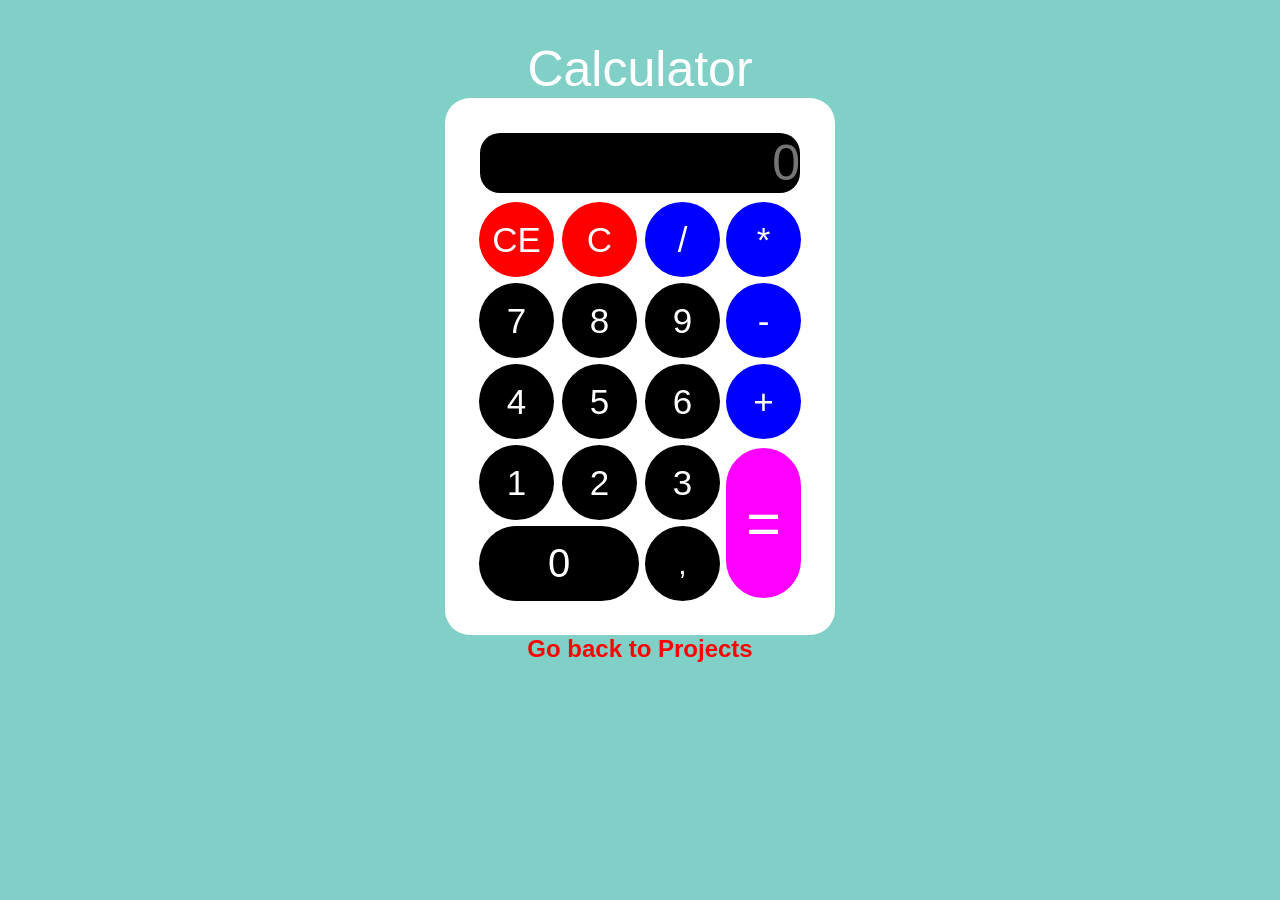
<file: portfolio/index.html>
<!DOCTYPE html>
<html lang="en">
<head>
    <meta charset="UTF-8">
    <meta name="viewport" content="width=device-width, initial-scale=1.0">
    <title>rekenmachine</title>
    <link rel="stylesheet" href="style.css">
</head>
<body>
    <div class="main">
        
        <p class="header">Calculator</p>

        <div class="allButtons">
            <form action="">
                <input type="text" id="textview" readonly placeholder="0">
            </form>

            <table>
                <tr>
                    <td><input class="button" type="button" value="CE" id="clear" onclick="erase()"></td>
                    <td><input class="button" type="button" value="C"  id="clear" onclick="back()"></td>
                    <td><input class="button" type="button" value="/" id="operator" onclick="num('/')"></td>
                    <td><input class="button" type="button" value="*" id="operator" onclick="num('*')"></td>
                </tr>
                <tr>
                    <td><input class="button" type="button" value="7" id="number" onclick="num(7)"></td>
                    <td><input class="button" type="button" value="8" id="number" onclick="num(8)"></td>
                    <td><input class="button" type="button" value="9" id="number"  onclick="num(9)"></td>
                    <td><input class="button" type="button" value="-" id="operator" onclick="num('-')"></td>
                </tr>
                <tr>
                    <td><input class="button" type="button" value="4" id="number" onclick="num(4)"></td>
                    <td><input class="button" type="button" value="5" id="number" onclick="num(5)"></td>
                    <td><input class="button" type="button" value="6" id="number"  onclick="num(6)"></td>
                    <td><input class="button" type="button" value="+" id="operator" onclick="num('+')" ></td>
                </tr>
                <tr>
                    <td><input class="button" type="button" value="1" id="number" onclick="num(1)"></td>
                    <td><input class="button" type="button" value="2" id="number" onclick="num(2)"></td>
                    <td><input class="button" type="button" value="3" id="number" onclick="num(3)"></td>
                    <td rowspan="5"><input class="button" type="button" value="=" id="equals" onclick="sum()"></td>
                </tr>
                <tr>
                    <td colspan=2><input class="buttonZero" type="button" value="0"onclick="num(0)" ></td>
                    <td><input class="button" type="button" value="," id="decimal" onclick="num('.')"></td>
                </tr>
            </table>    
        </div>
    </div>
    <a href="project.html" id="projects"><h2>Go back to Projects</h2></a>


    <script src="script.js"></script>
</body>
</html>
</file>
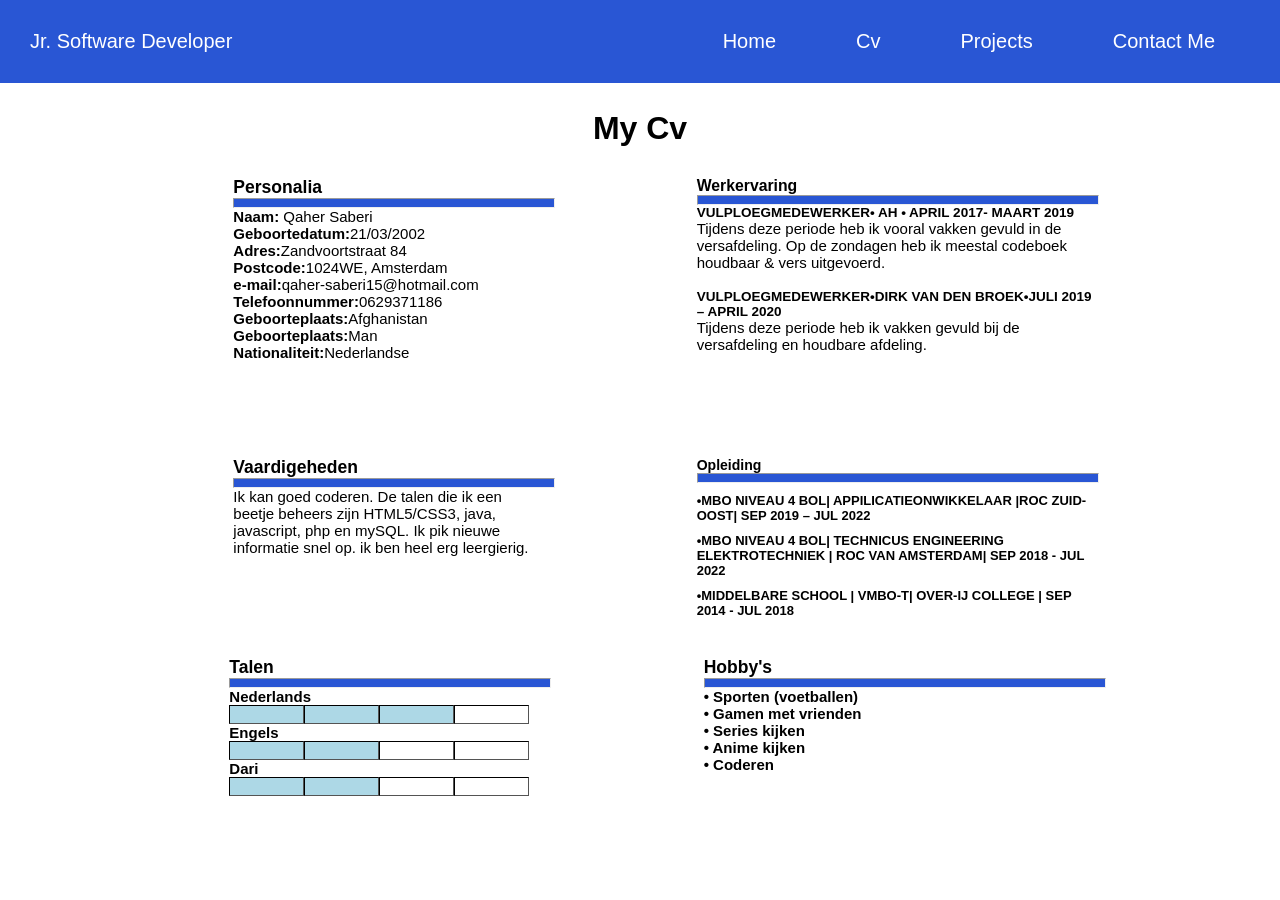
<file: portfolio/cv.html>
<!DOCTYPE html>
<html lang="en">
<head>
    <meta charset="UTF-8">
    <meta name="viewport" content="width=device-width, initial-scale=1.0">
    <title>Cv</title>
    <link rel="stylesheet" href="cv.css">
</head>
<body>
    <div class="main">
        <a href="home.html"><p class="logo">Jr. Software Developer</p></a>
        <ul>
            <a href="home.html"><li>Home</li></a>
            <a href="cv.html"><li>Cv</li></a>
            <a href="project.html"><li>Projects</li></a>
            <a href=""><li>Contact Me</li></a>
        </ul>
    </div>

    <h1 class="mycv">My Cv</h1>

    <div class="content">
        <div class="personalia">
            <h3>Personalia</h3>
            <hr class="line">
            <p><b>Naam:</b> Qaher Saberi</p>
            <p><b>Geboortedatum:</b>21/03/2002</p>
            <p><b>Adres:</b>Zandvoortstraat 84</p>
            <p><b>Postcode:</b>1024WE, Amsterdam</p>
            <p><b>e-mail:</b>qaher-saberi15@hotmail.com</p>
            <p><b>Telefoonnummer:</b>0629371186</p>
            <p><b>Geboorteplaats:</b>Afghanistan</p>
            <p><b>Geboorteplaats:</b>Man</p>
            <p><b>Nationaliteit:</b>Nederlandse</p>
        </div>
        <div class="werkervaring">
            <h3>Werkervaring</h3>
            <hr class="secondline">
            <p class="werkplek"><b>VULPLOEGMEDEWERKER• AH • APRIL 2017- MAART 2019 </b></p>
            <p class="werkomschrijving">
                Tijdens deze periode heb ik vooral vakken gevuld in de versafdeling. Op de zondagen heb ik meestal codeboek 
                houdbaar & vers uitgevoerd.
            </p>
            <p class="werkplek werkplek2"><b>VULPLOEGMEDEWERKER•DIRK VAN DEN BROEK•JULI 2019 – APRIL 2020</b></p>
            <p class="werkomschrijving">Tijdens deze periode heb ik vakken gevuld bij de versafdeling en houdbare afdeling.</p>
        </div>
    </div>

    <div class="content2">
        <div class="vaardigheden">
            <h3>Vaardigeheden</h3>
            <hr class="line">
            <p>Ik kan goed coderen. De talen die ik een beetje beheers zijn HTML5/CSS3, java, javascript, php en mySQL. 
                Ik pik nieuwe informatie snel op. 
                ik ben heel erg leergierig.
            </p>
        </div>
        <div class="opleiding">
            <h3>Opleiding</h3>
            <hr class="secondline">
            <p class="opleidingen"><b>•MBO NIVEAU 4 BOL| APPILICATIEONWIKKELAAR |ROC ZUID-OOST| SEP 2019 – JUL 2022</b></p>
            <p class="opleidingen"><b>•MBO NIVEAU 4 BOL|  TECHNICUS ENGINEERING ELEKTROTECHNIEK | ROC VAN AMSTERDAM|  SEP 2018 - JUL 2022</b></p>
            <p class="opleidingen"><b>•MIDDELBARE SCHOOL | VMBO-T|  OVER-IJ COLLEGE  |  SEP 2014 - JUL 2018</b></p>
        </div>
    </div>

    <div class="content3">
        <div class="talen">
            <div>
                <h3>Talen</h3>
                <hr class="line">
                <p><b>Nederlands</b></p>
            </div>
            <div class="lang">
                <hr class="taal">
                <hr class="taal">
                <hr class="taal">
                <hr class="taalnone">
            </div>
            <div>
                <p><b>Engels</b></p>
            </div>
            <div class="lang">
                <hr class="taal">
                <hr class="taal">
                <hr class="taalnone">
                <hr class="taalnone">
            </div>
            <div>
                <p><b>Dari</b></p>
            </div>
            <div class="lang">
                <hr class="taal">
                <hr class="taal">
                <hr class="taalnone">
                <hr class="taalnone">
            </div>
        </div>
        <div class="hobbys">
            <h3>Hobby's</h3>
            <hr class="secondline">
            <p><b>• Sporten (voetballen)</b></p>
            <p><b>• Gamen met vrienden</b></p>
            <p><b>• Series kijken</b></p>
            <p><b>• Anime kijken</b></p>
            <p><b>• Coderen</b></p>
    </div>

    

</body>
</html>
</file>
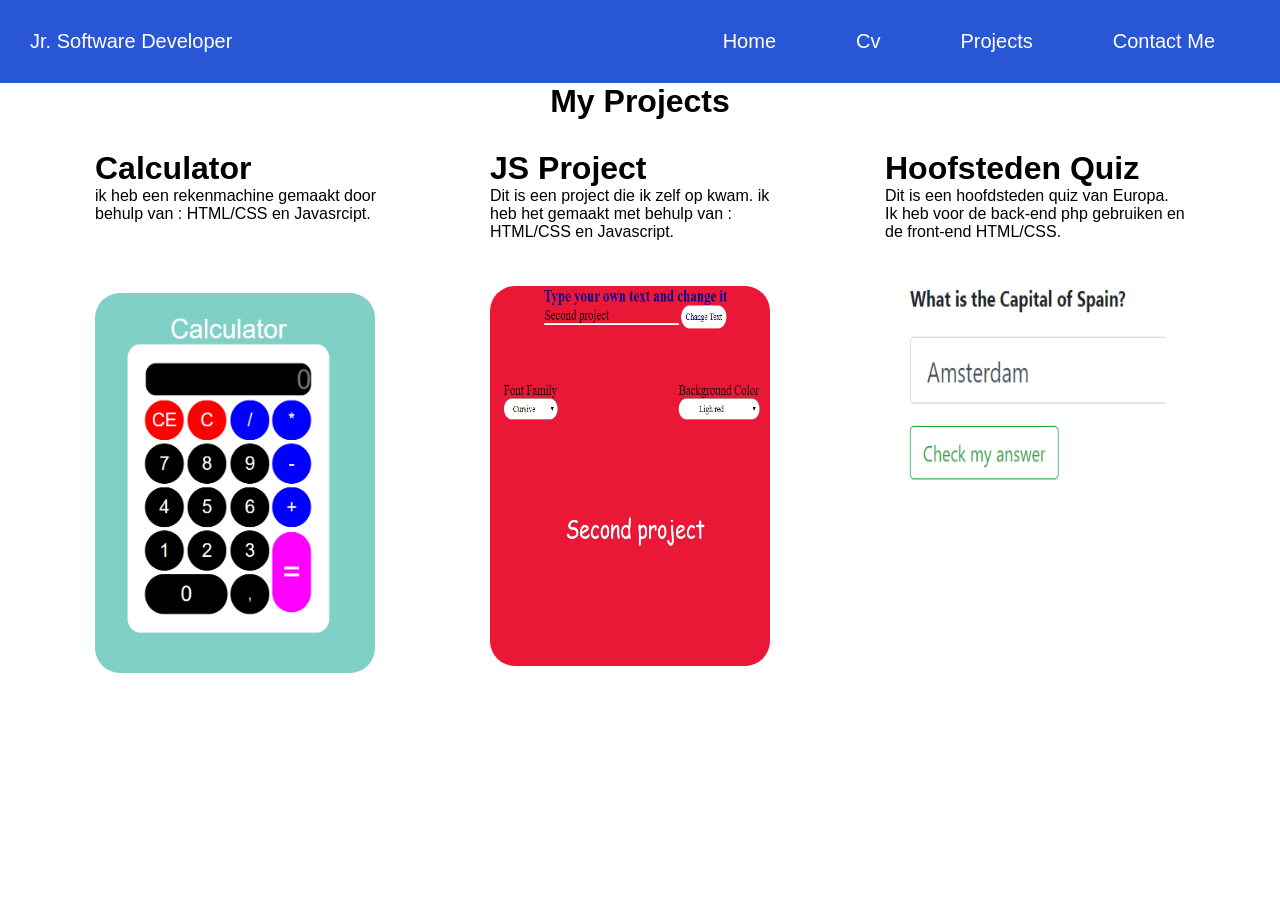
<file: portfolio/project.html>
<!DOCTYPE html>
<html lang="en">
<head>
    <meta charset="UTF-8">
    <meta name="viewport" content="width=device-width, initial-scale=1.0">
    <title>My projects</title>
    <link rel="stylesheet" href="project.css">
</head>
<body>
    <div class="main">
        <a href="home.html"><p class="logo">Jr. Software Developer</p></a>
        <ul>
            <a href="home.html"><li>Home</li></a>
            <a href="cv.html"><li>Cv</li></a>
            <a href="project.html"><li>Projects</li></a>
            <a href=""><li>Contact Me</li></a>
        </ul>
    </div>

    <h1 style="text-align: center;">My Projects</h1>

    <div class="container">
        <div class="project1">
            <h1>Calculator</h1>
            <p>ik heb een rekenmachine gemaakt door behulp van : HTML/CSS en Javasrcipt.</p>
            <a href="index.html"><img src="calc.PNG" alt="" width="280px" height="380px" id="img1"></a>
        </div>
        <div class="project2">
            <h1>JS Project</h1>
            <p style="width: 300px;">Dit is een project die ik zelf op kwam. ik heb het gemaakt met behulp van : HTML/CSS en Javascript.</p>
            <a href="word.html"><img src="word.PNG" alt="" width="280px" height="380px" id="img2"></a>
        </div>
        <div class="project3">
            <h1>Hoofsteden Quiz</h1>
            <p style="width: 300px;">Dit is een hoofdsteden quiz van Europa. Ik heb voor de back-end php gebruiken en de front-end HTML/CSS.</p>
            <a href="wereldpraktijk.php"><img src="quiz.PNG" alt="" width="280px" height="360px" id="img3"></a>
        </div>
    </div>
</body>
</html>
</file>
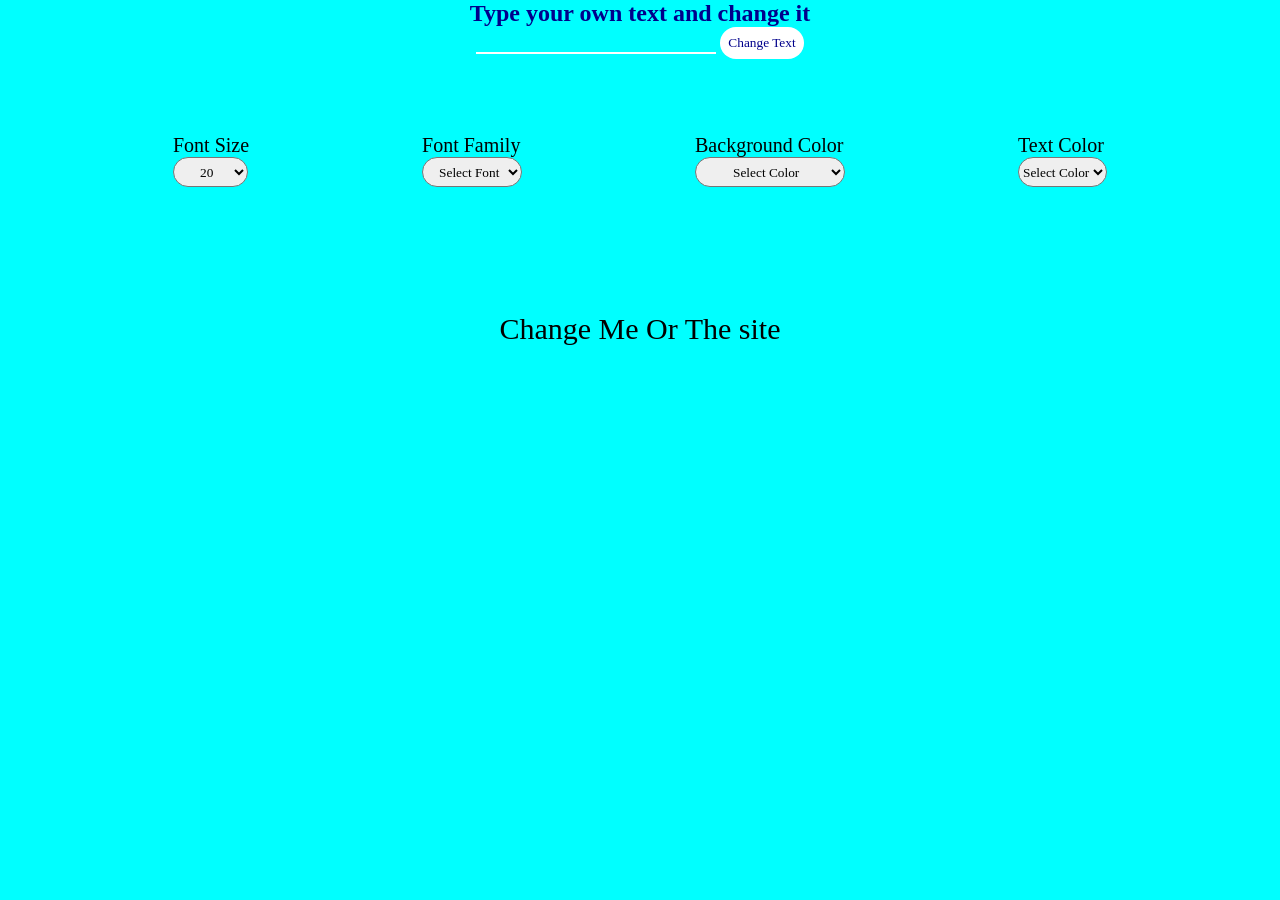
<file: portfolio/word.html>
<!DOCTYPE html>
<html lang="en">
<head>
    <meta charset="UTF-8">
    <meta name="viewport" content="width=device-width, initial-scale=1.0">
    <title>Word</title>
    <link rel="stylesheet" href="word.css">
    <script src="word.js"></script>
</head>
<body>
    <div class="header">
        <div>
            <h2 style="color: darkblue;">Type your own text and change it </h3>
        </div>
        <div>
            <input type="text" id="person" minlength="4" maxlength="20">
            <input type="button" id="knop" value="Change Text" onclick="change_text()">
        </div>
    </div>

        <div class="container">
            <div class="collumn">
                <p id="kop">Font Size</p>
                <select name="" id="size" onchange="change_size()">
                    <option value="10">20</option>
                    <option value="22">22</option>
                    <option value="24">24</option>
                    <option value="28">28</option>
                    <option value="34">34</option>
                    <option value="36">36</option>
                    <option value="40">40</option>
                    <option value="50">50</option>
                    <option value="69">69</option>
                </select>
            </div>
            <div class="collumn">
                <p id="kop">Font Family</p>
                <select name="" id="family" onchange="change_family()">
                    <option value="">Select Font</option>
                    <option value="Arial">Arial</option>
                    <option value="'Segoe UI', Tahoma, Geneva, Verdana, sans-serif">Segoue UI</option>
                    <option value="fantasy">fantasy</option>
                    <option value="Verdana">Verdana</option>
                    <option value="cursive">Cursive</option>
                    <option value="'Trebuchet MS', 'Lucida Sans Unicode', 'Lucida Grande', 'Lucida Sans', Arial, sans-serif">Trebuchet MS</option>
                </select>
            </div>
            <div class="collumn">
                <p id="kop">Background Color</p>
                <select name="" id="bg" onchange="change_bg()">
                    <option value="">Select Color</option>
                    <option value="#ff5e6c">Pink</option>
                    <option value="#9bc400">Light Green</option>
                    <option value="#39a0ca">Sea Blue</option>
                    <option value="#ff8928">orange</option>
                    <option value="#eb1736">Ligh red</option>
                    <option value="Purple">purple</option>
                </select>
            </div>
            <div class="collumn">
                <p id="kop">Text Color</p>
                <select name="" id="color" onchange="change_color()">
                    <option value="">Select Color</option>
                    <option value="#006400">Dark Green</option>
                    <option value="#9400D3">Dark violet</option>
                    <option value="#FFFFFF">White</option>
                    <option value="#B226FF">Purple</option> 
                    <option value="#000099">Dark Blue</option>
                    <option value="red">Red</option>
                    <option value="lightgreen">Light Green</option>
                    <option value="skyblue">Sky Blue</option>
                </select>
            </div>
        </div>
    <input type="text" id="tekst" value="Change Me Or The site" readonly >
</body>
</html>
</file>
<file: portfolio/style.css>
*{
    font-family: Arial, Helvetica, sans-serif;
    margin: 0;
    padding: 0;
}
body{
    background-color:  #80d0c7;
}
.main{
    display: flex;
    flex-direction: column;
    justify-content: center;
    align-items: center;
    margin-top: 40px;
}
.button{
    width: 75px;
    height: 75px;
    font-size: 35px;
    margin: 2px;
    border-radius: 50px;
    cursor: pointer;
    border: none;
    color: white;
    outline: none;
}
.buttonZero{
    width: 160px;
    height: 75px;
    font-size: 40px;    
    margin: 2px;
    border-radius: 50px;
    cursor: pointer;
    border: none;
    color: white; 
    background-color: black;
    outline: none;
}
#textview{
    width: 320px;
    height: 60px;
    margin: 5px;
    font-size: 50px;
    text-align: right;
    background-color: black;
    color: white;
    border: none;
    border-radius: 20px;
    outline: none;
}
#equals{
    height: 150px;
    background-color: magenta;
    font-size: 60px;
}
p{
    font-size: 22px;
}
.button:hover{
    box-shadow: 0 0 11px rgba(3, 19, 243, 0.2);
}
.buttonZero:hover{
    box-shadow: 0 0 11px rgba(3, 19, 243, 0.2);
}
#clear{
    background-color: red;
}
#operator{
    background-color: blue;
}
#number{
    background-color: black;
}
#decimal{
    background-color: black;
    font-size: 30px;
}
.allButtons{
    background-color: white;
    padding: 30px;
    border-radius: 25px;
}
.header{
    font-size: 50px;
    color: white;
}
#projects{
    text-decoration: none;
    color: red;
    text-align: center;
    margin-top: 20px;
}
@media (max-width :600px){
    *{
        font-family: Arial, Helvetica, sans-serif;
        margin: 0;
        padding: 0;
    }
    body{
        background-color:  #80d0c7;
    }
    .main{
        display: flex;
        flex-direction: column;
        justify-content: center;
        align-items: center;
        margin-top: 40px;
    }
    .button{
        width: 50px;
        height: 50px;
        font-size: 25px;
        margin: 2px;
        border-radius: 50px;
        cursor: pointer;
        border: none;
        color: white;
        outline: none;
    }
    .buttonZero{
        width: 120px;
        height: 50px;
        font-size: 40px;    
        margin: 2px;
        border-radius: 50px;
        cursor: pointer;
        border: none;
        color: white; 
        background-color: black;
        outline: none;
    }
    #textview{
        width: 240px;
        height: 40px;
        margin: 5px;
        font-size: 30px;
        text-align: right;
        background-color: black;
        color: white;
        border: none;
        border-radius: 20px;
    }
    #equals{
        height: 110px;
        background-color: magenta;
        font-size: 60px;
    }
    p{
        font-size: 22px;
    }
    #decimal{
        background-color: black;
        font-size: 30px;
    }
    .header{
        font-size: 50px;
        color: white;
    }
    .allButtons{
        background-color: white;
        padding: 10px;
        border-radius: 25px;
    }
}
</file>
<file: portfolio/cv.css>
*{
    margin: 0;
    padding: 0;
    font-family: "Comic Sans MS", cursive, sans-serif;
}

/* Header css*/
.main{
    display: flex;
    justify-content: space-between;
    padding-bottom: 30px;
    background-color: rgb(41, 86, 212);
    position: fixed;
    top: 0;
    left: 0;
    right: 0;
}
.logo{
    margin-top: 30px;
    margin-left: 30px;
    font-size: 20px;
}
a{
    text-decoration: none;
    color: white;
}
ul{
    display: flex;
    flex-direction: row;
}   
li{
    margin-right: 50px;
    margin-top: 30px;
    list-style: none;
    font-size: 20px;
    border-radius: 25px;
    padding-left: 15px;
    padding-right: 15px;
}
li:hover{
    color:black;
    margin-top: 28px;
}
.mycv{
    text-align: center;
    margin-top: 100px;
}
/* all content css*/
.content{
    display: flex;
    justify-content: space-evenly;
    margin-top: 30px;
    margin-left: 70px;
}
.personalia{
    height: 250px;
    width: 300px;
}
.line{
    width: 320px;
    height: 8px;
    background-color: rgb(41, 86, 212);
}   
.werkervaring{
    height: 250px;
    width: 400px;
}
.secondline{
    width: 400px;
    height: 8px;
    background-color: rgb(41, 86, 212);
}
.werkplek{
    font-size: 13.25px;
}
.werkplek2{
    margin-top: 18px;
}
.werkomschrijving{
    font-size: 15px;
}
/* all the second content css*/
.content2{
    display: flex;
    justify-content: space-evenly;
    margin-top: 30px;
    margin-left: 70px;
}
.vaardigheden{
    height: 200px;
    width: 300px;
}
.opleiding{
    height: 200px;  
    width: 400px;   
}
.opleidingen{
    font-size: 12px;
    margin-top: 10px;
}
/*all the third content*/
.content3{
    display: flex;
    justify-content: space-evenly;
    margin-left: 70px;
}
.talen{
    height: 200px;
    width: 300px;
}
.taal{
    width: 80px;
    height: 17px;
    background-color:lightblue;
    border-color: black;
}
.taalnone{
    width: 80px;
    height: 17px;
    background-color:white;
    border-color: black;
}
.lang{
    display: flex;
}
@media(max-width:600px){
    /*header*/
    li{
        margin-right: 13px;
        margin-top: 30px;
        font-size: 12px;
    }
    .logo{
        margin-top: 30px;
        margin-left: 15px;
        font-size: 12px;
    }
    /*content 1*/
    .mycv{
        text-align: center;
        margin-left: 50px;
        margin-top: 120px;
    }
    .content{
        display: flex;
        flex-direction: column;
        margin-left: 40px;
    }
    .werkervaring{
        height: 250px;
        width: 280px;
    }
    /*content 2*/
    .content2{  
        display: flex;
        flex-direction: column;
        margin-left: 40px;
    }
    .opleiding{
        height: 200px;  
        width: 280px;   
    }
    /*content3 */
    .content3{  
        display: flex;
        flex-direction: column;
        margin-left: 40px;
    }
    .secondline{
        width: 290px;
        height: 8px;
    }
    .line{
        width: 290px;
        height: 8px;
    }
    .taal{
        width: 70px;
    }
    .taalnone{
        width: 70px;
    }
}
@media(min-width:600px){
    .content{
        display: flex;
        justify-content: space-between;
        margin-left: 40px;
    }
    .werkervaring{
        height: 250px;
        width: 280px;
    }
    .personalia{
        height: 250px;
        width: 280px;
        font-size: 12px;
    }
    .werkervaring{
        font-size: 12px;    
        margin-right: 20px;
    }
    .werkplek{
        font-size: 12px;
    }
    .werkomschrijving{
        font-size: 12px;
    }
    .line{
        width: 220px;
        height: 8px;
    }
    .secondline{
        width: 280px;
        height: 8px;
    }
    .mycv{
        margin-top: 150px;
    }
    /*content2*/
    .content2{
        display: flex;
        justify-content: space-between;
        margin-left: 40px;
        font-size: 12px;
    }
    .opleidingen{
        font-size: 10px;
    }
    .vaardigheden{
        height: 250px;
        width: 280px;
    }
    .opleiding{
        height: 250px;
        width: 280px;
        margin-right: 20px;
    }
    /* conent 3*/
    .content3{
        display: flex;
        justify-content: space-between;
        margin-left: 40px;
        font-size: 12px;
    }
    .taal{
        width: 50px;
        height: 17px;
        background-color:lightblue;
        border-color: black;
    }
    .taalnone{
        width: 50px;
        height: 17px;
        background-color:white;
        border-color: black;
    }
}
@media(min-width:1000px){
    /*content1*/
    .content{
        display: flex;
        justify-content: space-evenly;
        margin-left: 70px;
        margin-top: 30px;
    }
    .mycv{
        margin-top: 110px;
    }
    .personalia{
        font-size: 15px;
    }
    .werkervaring{
        font-size: 13.5px;   
    }
    .werkplek{
        font-size: 13.5px;
    }
    .werkomschrijving{
        font-size: 15px;
    }
    .personalia{
        height: 250px;
        width: 300px;
    }
    .line{
        width: 320px;
        height: 8px;
    }   
    .werkervaring{
        height: 250px;
        width: 400px;
    }
    .secondline{
        width: 400px;
        height: 8px;
    }
    /*second content*/
    .content2{
        display: flex;
        justify-content: space-evenly;
        margin-top: 30px;
        margin-left: 70px;
    }
    .vaardigheden{
        height: 200px;
        width: 300px;
        font-size: 15px;
    }
    .opleiding{
        height: 200px;  
        width: 400px;   
    }
    .opleidingen{
        font-size: 13px;
        margin-top: 10px;
    }
    /*content3*/
    .content3{
        display: flex;
        justify-content: space-evenly;
        margin-left: 55px;
    }
    .talen{
        height: 200px;
        width: 300px;
        font-size: 15px;
    }
    .taal{
        width: 80px;
        height: 17px;
    }
    .taalnone{
        width: 80px;
        height: 17px;
    }
    .hobbys{
        font-size: 15px;
    }

}
</file>
<file: portfolio/project.css>
*{
    margin: 0;
    padding: 0;
    font-family: "Comic Sans MS", cursive, sans-serif;;
}
.main{
    display: flex;
    justify-content: space-between;
    padding-bottom: 30px;
    background-color: rgb(41, 86, 212);
}
.logo{
    margin-top: 30px;
    margin-left: 30px;
    font-size: 20px;
}
a{
    text-decoration: none;
    color: white;
}
ul{
    display: flex;
    flex-direction: row;
}   
li{
    margin-right: 50px;
    margin-top: 30px;
    list-style: none;
    font-size: 20px;
    border-radius: 25px;
    padding-left: 15px;
    padding-right: 15px;
}
li:hover{
    color:black;
    margin-top: 28px;
}
/* projects section*/
.container{
    display: flex;
    justify-content: space-evenly;
    margin-top: 30px;
}
.project1{
    width: 300px;
}
#img1{
    margin-top: 70px;
    border-radius: 25px;
    transition: transform .2s;
}
#img1:hover{
    transform: scale(1.05);
}
#img2{
    margin-top: 45px;
    border-radius: 25px;
    transition: transform .2s;
}
#img2:hover{
    transform: scale(1.05);
}
#img3{
    margin-top: 40px;
    border-radius: 25px ;
    border:2px black;
    transition: transform .2s;
}
#img3:hover{
    transform: scale(1.05);
}   
@media(max-width:500px){
    .container{
        display: flex;
        flex-direction: column;
        margin-left: 50px;
    }
    li{
        margin-right: 15px;
        margin-top: 30px;
        font-size: 12px;
    }
    .logo{
        margin-top: 30px;
        margin-left: 15px;
        font-size: 12px;
    }
}
</file>
<file: portfolio/word.css>
*{
    margin: 0;
    padding: 0;
    font-family: initial;
}
body{
    background-color: #00FFFF;
}
#tekst{
    font-size: 30px;
    text-align: center;
	outline:none;
	border:none;
    background-color: #00FFFF;
    margin: 0 auto;
    display: flex;
    justify-content: center;
}
#knop{
    border-radius: 50px;
    border: none;
    outline: none;
    padding: 8px;
    background-color: white;
    color: darkblue;
}
#knop:hover{
    cursor: pointer;
    background-color: black;
    color: #00FFFF;
}
#person{
    border: 0;
    outline: 0;
    font-size: 20px;
    background: transparent;
    border-bottom: 2px solid white;
}
.header{
    display: flex;
    align-items: center;
    justify-content: center;
    flex-direction: column;
}
/* mid section */
#kop{
    font-size: 20px;
}
.container{
    display: flex;
    justify-content: space-evenly;
    margin-top: 75px;margin-bottom: 125px;
}
#size{
    width: 75px;
    height: 30px;
    border-radius: 25px;
    outline: none;
    padding-left: 22px;
}
#size:hover{
    background-color: black;
    color: #00FFFF;
    cursor: pointer;
}
#family{
    width: 100px;
    height: 30px;
    border-radius: 25px;
    padding-left: 12px;
    outline: none;
}
#family:hover{
    background-color: black;
    color: #00FFFF;
    cursor: pointer;
}
#bg{
    width: 150px;
    height: 30px;
    border-radius: 25px;
    padding-left: 33px;
    outline: none;
}
#bg:hover{
    background-color: black;
    color: #00FFFF;
    cursor: pointer;
}
#color{
    height: 30px;
    border-radius: 25px;
    outline: none;
}
#color:hover{
    background-color: black;
    color: #00FFFF;
    cursor: pointer;
}
@media(max-width:500px){
    .container{
        display: flex;
        flex-direction: column;
        margin-left: 100px;
    }
}
</file>
